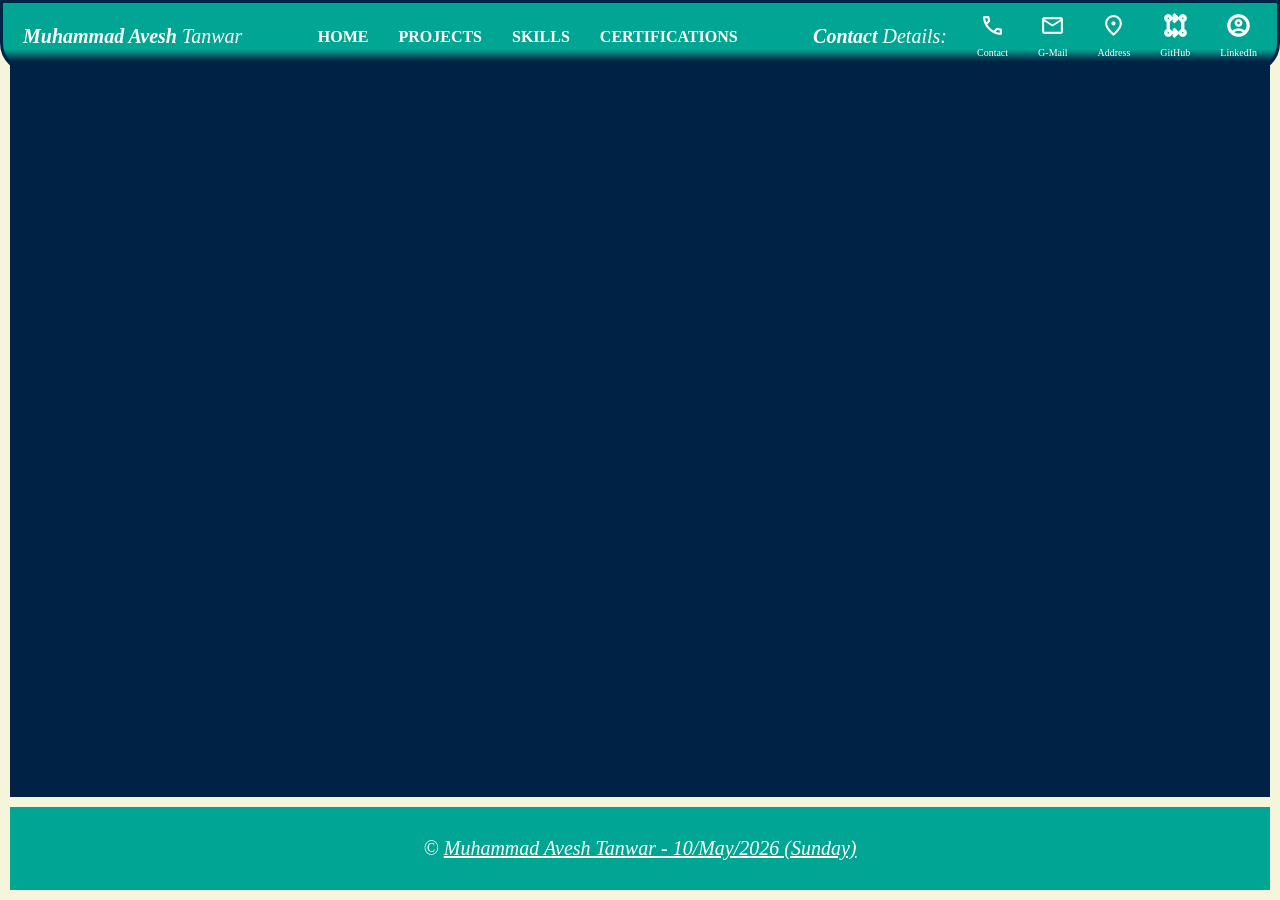
<file: certifications.html>
<!doctype html>
<html lang="en">

<head>
    <meta charset="UTF-8" />
    <meta name="viewport" content="width=device-width, initial-scale=1.0" />
    <title>My Certifications & Achievements - Muhammad Avesh Tanwar</title>
    <script src="script.js"></script>
    <link rel="stylesheet" href="style.css" />
    <link rel="stylesheet" href="https://cdnjs.cloudflare.com/ajax/libs/font-awesome/6.5.2/css/all.min.css" />
    <link
        href="https://fonts.googleapis.com/css2?family=Material+Symbols+Outlined:opsz,wght,FILL,GRAD@20..48,100..700,0..1,-50..200"
        rel="stylesheet" />
</head>

<body>
    <header>
        <nav class="navbar">
            <!-- <img src="https://bitlearners.com/wp-content/uploads/2024/06/BitLearners-logo-1.png" alt="Logo"
                class="logo" /> -->
            <p class="logo">
                <a href="index.html"><b>Muhammad Avesh</b></a> Tanwar
            </p>

            <ul class="menu">
                <li class="item"><a href="index.html">HOME</a></li>
                <li class="item"><a href="projects.html">PROJECTS</a></li>
                <li class="item"><a href="skills.html">SKILLS</a></li>
                <li class="item"><a href="certifications.html">CERTIFICATIONS</a></li>
            </ul>

            <div class="icons pulse">
                <p class="contact-desc"><b>Contact</b> Details:</p>
                <div>
                    <center><span class="material-symbols-outlined">call</span></center>
                    <label class="label-contact">Contact</label>
                </div>

                <div>
                    <center><span class="material-symbols-outlined">mail</span></center>
                    <label class="label-contact">G-Mail</label>
                </div>

                <div>
                    <center>
                        <span class="material-symbols-outlined">location_on</span>
                    </center>
                    <label class="label-contact">Address</label>
                </div>

                <div>
                    <center>
                        <span class="material-symbols-outlined"><a href="https://www.github.com/aveshtanwar-786"
                                target="_blank">rebase</a></span>
                    </center>
                    <label class="label-contact">GitHub</label>
                </div>

                <div>
                    <center>
                        <span class="material-symbols-outlined"><a
                                href="https://www.linkedin.com/in/muhammad-avesh-tanwar-70990133b/"
                                target="_blank">account_circle</a>
                        </span>
                    </center>
                    <label class="label-contact">LinkedIn</label>
                </div>
            </div>
        </nav>
    </header>
    <main>
    </main>
    <footer>
        <p>&copy; <u>Muhammad Avesh Tanwar - 10/May/2026 (Sunday)</u></p>
    </footer>
</body>

</html>
</file>
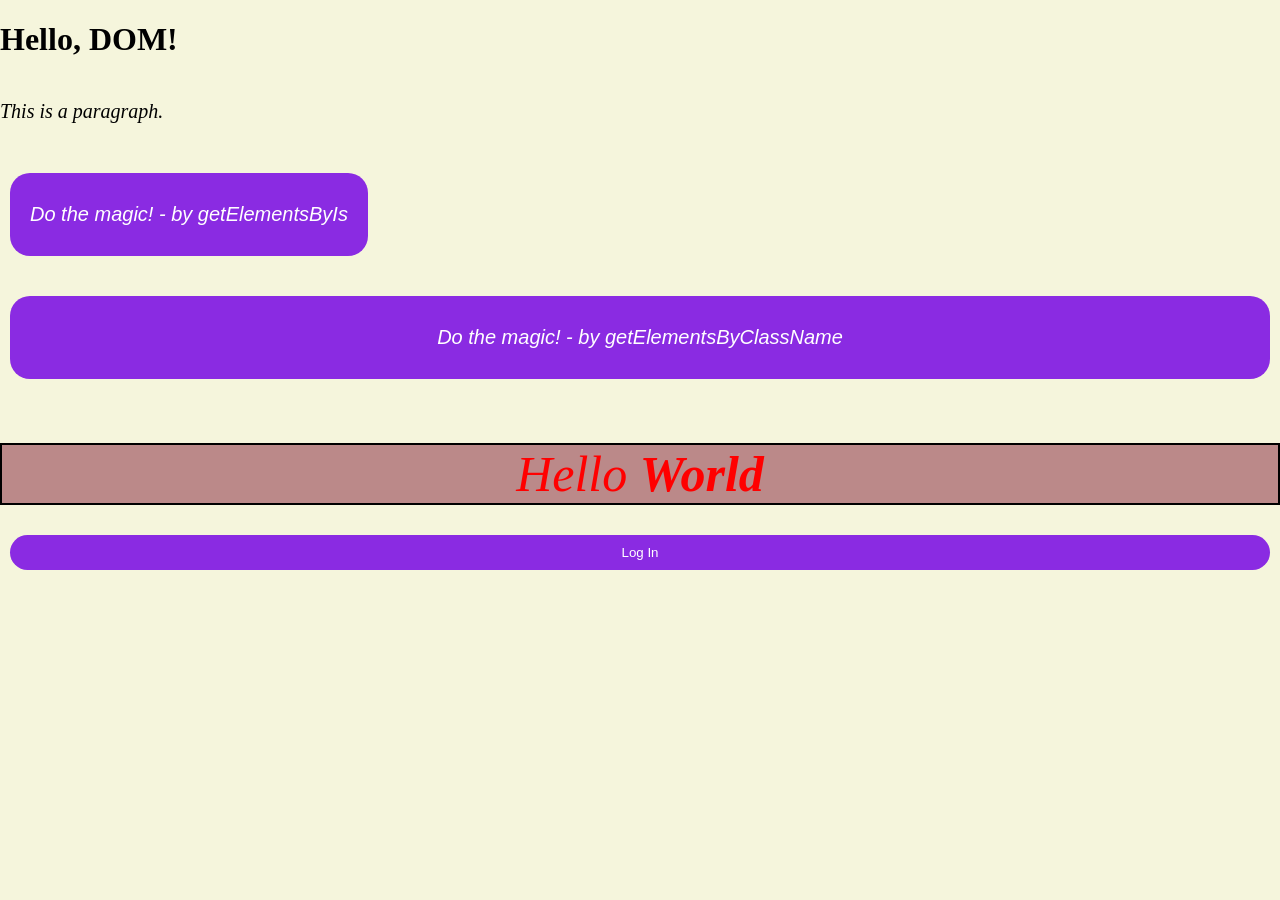
<file: DOMManipulation.html>
<!DOCTYPE html>
<html lang="en">

<head>
    <meta charset="UTF-8">
    <meta name="viewport" content="width=device-width, initial-scale=1.0">
    <title>DOM Example</title>
    <link rel="stylesheet" href="style.css">
</head>

<body>
    <h1 id="header1" class="task">Hello, DOM!</h1>
    <p>This is a paragraph.</p>
    <div><button onclick="Magic()"><p>Do the magic! - by getElementsByIs</p></button></div>
    <button onclick="Magic2()"><p>Do the magic! - by getElementsByClassName</p></button>

    <br><br><br>
    <p id="demo">Hello <strong>World</strong></p>
    <div id="changeText"></div>
    <button onclick="changeText()">Log In</button>

</body>
<script src="DomScripts.js">
</script>

</html>
</file>
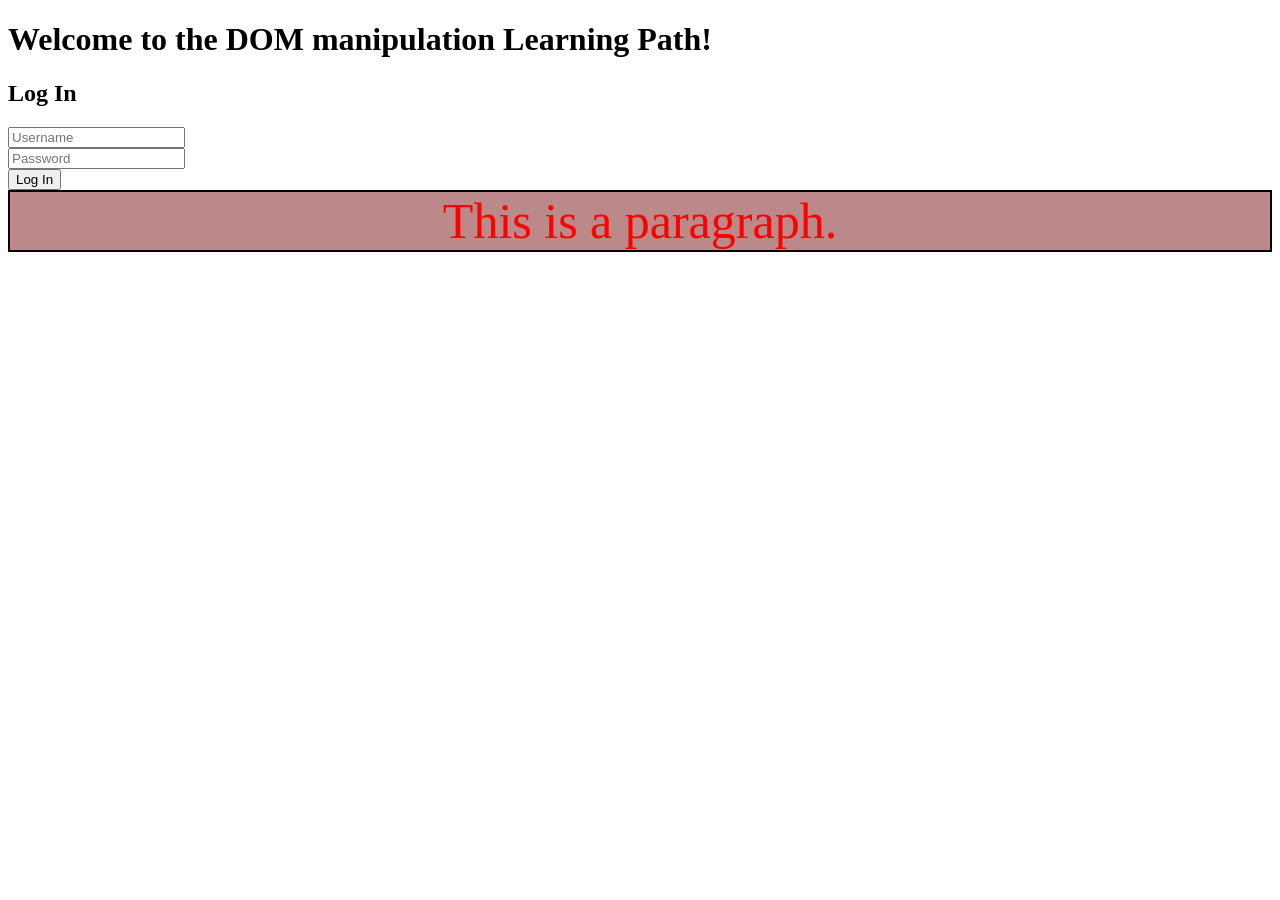
<file: new.html>
<!DOCTYPE html>
<html lang="en">

<head>
    <meta charset="UTF-8">
    <meta name="viewport" content="width=device-width, initial-scale=1.0">
    <title>New Login</title>
</head>

<body>
    <div class="margin: 0px; padding: 0px;">
        <h1>Welcome to the DOM manipulation Learning Path!</h1>
        <h2>Log In</h2>
        <form>
            <input type="text" id="UN" placeholder="Username"><br>
            <input type="password" id="PW" placeholder="Password"><br>
            <button type="submit">Log In</button>
        </form>
    </div>
    <div id="demo">This is a paragraph.</div>
    <script src="DomScripts.js"></script>
</body>

</html>
</file>
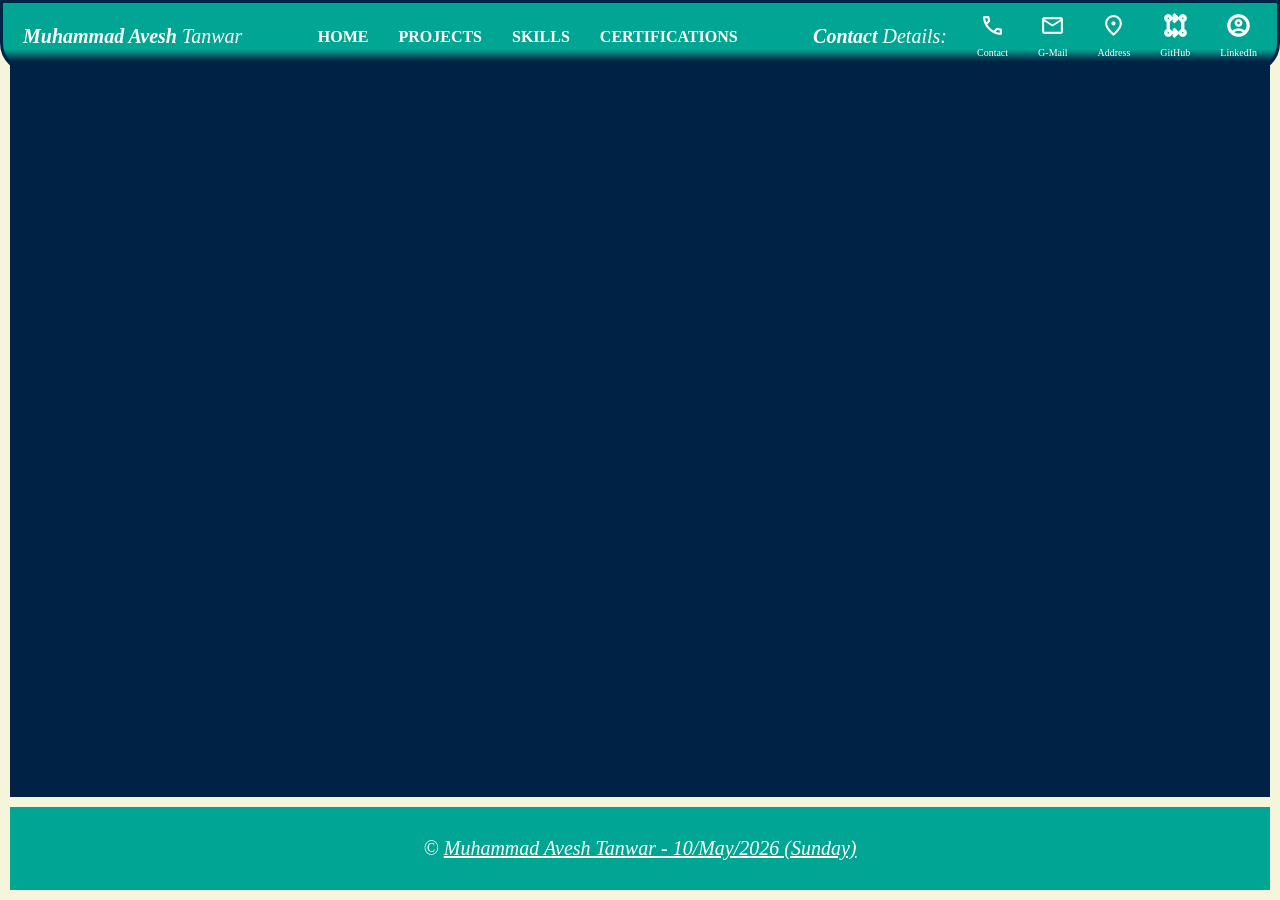
<file: projects.html>
<!doctype html>
<html lang="en">

<head>
    <meta charset="UTF-8" />
    <meta name="viewport" content="width=device-width, initial-scale=1.0" />
    <title>My Projects - Muhammad Avesh Tanwar</title>
    <script src="script.js"></script>
    <link rel="stylesheet" href="style.css" />
    <link rel="stylesheet" href="https://cdnjs.cloudflare.com/ajax/libs/font-awesome/6.5.2/css/all.min.css" />
    <link
        href="https://fonts.googleapis.com/css2?family=Material+Symbols+Outlined:opsz,wght,FILL,GRAD@20..48,100..700,0..1,-50..200"
        rel="stylesheet" />
</head>

<body>
    <header>
        <nav class="navbar">
            <!-- <img src="https://bitlearners.com/wp-content/uploads/2024/06/BitLearners-logo-1.png" alt="Logo"
                class="logo" /> -->
            <p class="logo">
                <a href="index.html"><b>Muhammad Avesh</b></a> Tanwar
            </p>

            <ul class="menu">
                <li class="item"><a href="index.html">HOME</a></li>
                <li class="item"><a href="projects.html">PROJECTS</a></li>
                <li class="item"><a href="skills.html">SKILLS</a></li>
                <li class="item"><a href="certifications.html">CERTIFICATIONS</a></li>
            </ul>

            <div class="icons pulse">
                <p class="contact-desc"><b>Contact</b> Details:</p>
                <div>
                    <center><span class="material-symbols-outlined">call</span></center>
                    <label class="label-contact">Contact</label>
                </div>

                <div>
                    <center><span class="material-symbols-outlined">mail</span></center>
                    <label class="label-contact">G-Mail</label>
                </div>

                <div>
                    <center>
                        <span class="material-symbols-outlined">location_on</span>
                    </center>
                    <label class="label-contact">Address</label>
                </div>

                <div>
                    <center>
                        <span class="material-symbols-outlined"><a href="https://www.github.com/aveshtanwar-786"
                                target="_blank">rebase</a></span>
                    </center>
                    <label class="label-contact">GitHub</label>
                </div>

                <div>
                    <center>
                        <span class="material-symbols-outlined"><a
                                href="https://www.linkedin.com/in/muhammad-avesh-tanwar-70990133b/"
                                target="_blank">account_circle</a>
                        </span>
                    </center>
                    <label class="label-contact">LinkedIn</label>
                </div>
            </div>
        </nav>
    </header>
    <main>
    </main>
    <footer>
        <p>&copy; <u>Muhammad Avesh Tanwar - 10/May/2026 (Sunday)</u></p>
    </footer>
</body>

</html>
</file>
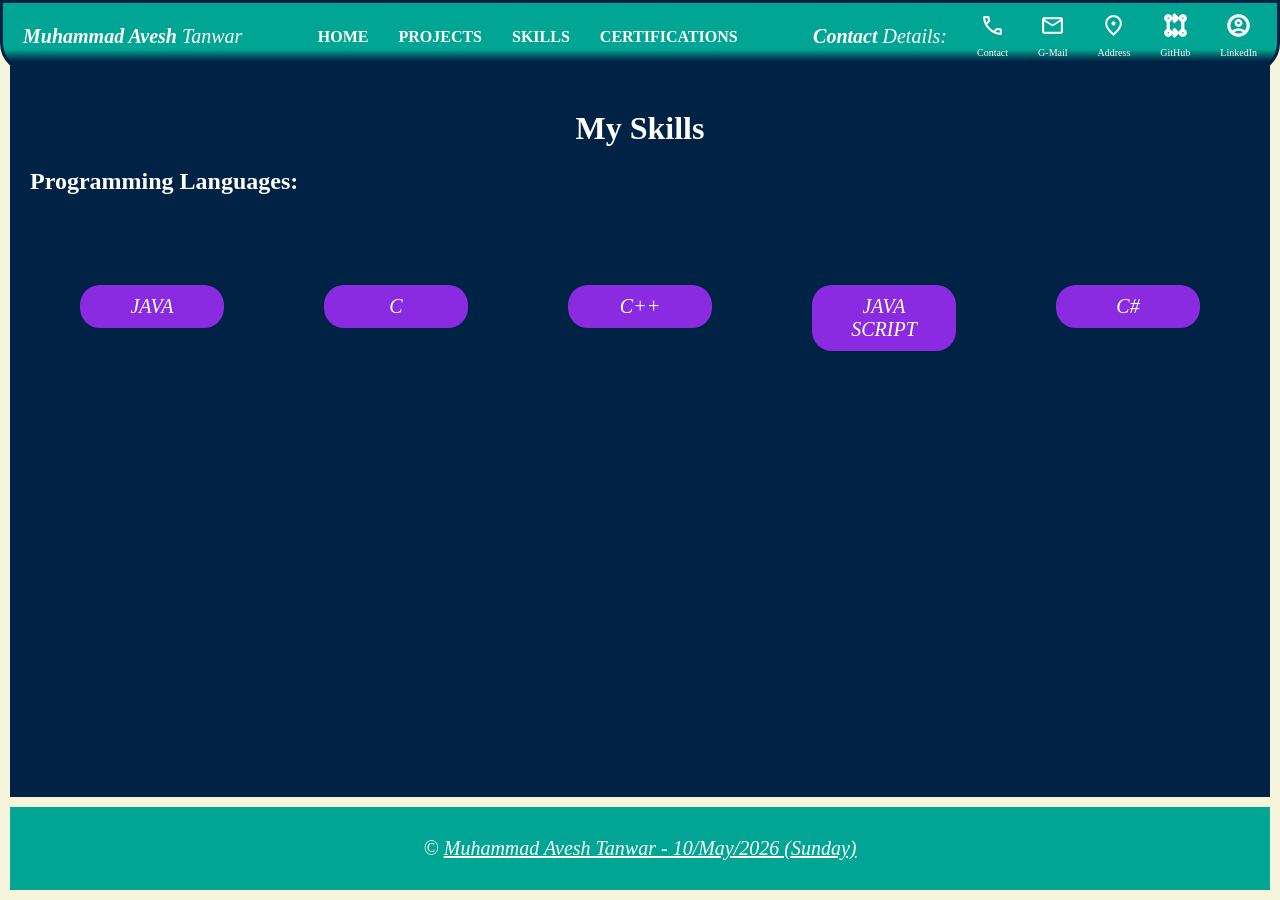
<file: skills.html>
<!doctype html>
<html lang="en">

<head>
    <meta charset="UTF-8" />
    <meta name="viewport" content="width=device-width, initial-scale=1.0" />
    <title>My Skills - Muhammad Avesh Tanwar</title>
    <script src="script.js"></script>
    <link rel="stylesheet" href="style.css" />
    <link rel="stylesheet" href="https://cdnjs.cloudflare.com/ajax/libs/font-awesome/6.5.2/css/all.min.css" />
    <link
        href="https://fonts.googleapis.com/css2?family=Material+Symbols+Outlined:opsz,wght,FILL,GRAD@20..48,100..700,0..1,-50..200"
        rel="stylesheet" />
</head>

<body>
    <header>
        <nav class="navbar">
            <!-- <img src="https://bitlearners.com/wp-content/uploads/2024/06/BitLearners-logo-1.png" alt="Logo"
                class="logo" /> -->
            <p class="logo">
                <a href="index.html"><b>Muhammad Avesh</b></a> Tanwar
            </p>

            <ul class="menu">
                <li class="item"><a href="index.html">HOME</a></li>
                <li class="item"><a href="projects.html">PROJECTS</a></li>
                <li class="item"><a href="skills.html">SKILLS</a></li>
                <li class="item"><a href="certifications.html">CERTIFICATIONS</a></li>
            </ul>

            <div class="icons pulse">
                <p class="contact-desc"><b>Contact</b> Details:</p>
                <div>
                    <center><span class="material-symbols-outlined">call</span></center>
                    <label class="label-contact">Contact</label>
                </div>

                <div>
                    <center><span class="material-symbols-outlined">mail</span></center>
                    <label class="label-contact">G-Mail</label>
                </div>

                <div>
                    <center>
                        <span class="material-symbols-outlined">location_on</span>
                    </center>
                    <label class="label-contact">Address</label>
                </div>

                <div>
                    <center>
                        <span class="material-symbols-outlined"><a href="https://www.github.com/aveshtanwar-786"
                                target="_blank">rebase</a></span>
                    </center>
                    <label class="label-contact">GitHub</label>
                </div>

                <div>
                    <center>
                        <span class="material-symbols-outlined"><a
                                href="https://www.linkedin.com/in/muhammad-avesh-tanwar-70990133b/"
                                target="_blank">account_circle</a>
                        </span>
                    </center>
                    <label class="label-contact">LinkedIn</label>
                </div>
            </div>
        </nav>
    </header>
    <main>
        <div class="skills-heading">
            <h1>My Skills</h1>
        </div>
        <h2>Programming Languages:</h2>
        <div class="container">
            <div class="box">
                <p class="skills-list">
                    JAVA
                </p>
            </div>
            <div class="box">
                <p class="skills-list">
                    C
                </p>
            </div>
            <div class="box">
                <p class="skills-list">
                    C++
                </p>
            </div>
            <div class="box">
                <p class="skills-list">
                    JAVA SCRIPT
                </p>
            </div>
            <div class="box">
                <p class="skills-list">
                    C#
                </p>
            </div>
        </div>
    </main>
    <footer>
        <p>&copy; <u>Muhammad Avesh Tanwar - 10/May/2026 (Sunday)</u></p>
    </footer>
</body>

</html>
</file>
<file: style.css>
body {
  display: flex;
  flex-direction: column;
  min-height: 100vh;
  margin: 0;
  background-color: beige;
}

/* header {
  position: sticky;
  left: 0;
  bottom: 0;
  background-color: red;
  color: white;
  padding: 10px;
  text-align: center;
  border: 10px solid beige;
} */

main {
  flex: 1;
  background-color: #002244;
  /* background: #2a7b9b;
  background: linear-gradient(
    90deg,
    rgba(42, 123, 155, 1) 0%,
    rgba(87, 199, 133, 1) 50%,
    rgba(237, 221, 83, 1) 100%
  ); */
  color: white;
  /* margin-top: 70px; */
  /* margin-bottom: 50px; */
  padding: 20px;
  /* margin: 10; */
  text-align: justify;
  border-left: 10px solid beige;
  border-right: 10px solid beige;
  border-top: 15px solid beige;
}

footer {
  /* position: sticky; */
  left: 0;
  bottom: 0;
  /* width: 100%; */
  background-color: #00a693;
  color: white;
  padding: 10px;
  /* margin: 10; */
  border: 10px solid beige;
  text-align: center;
}
.container {
  display: flex; /* Aligns children side by side automatically */
  gap: 0px; /* Adds space between the divs */
}

.box {
  flex: 1; /* Makes both divs take up equal width */
  padding: 0px;
  width: 50px;
  padding: 50px;
}

.profile-img {
  width: 370px;
  border: #2258c3 solid 10px;
}

p {
  font-style: italic;
  /* font-spacing: 20px; */
  font-size: 20px;
}

.icons {
  display: flex;
  gap: 30px;
}

button a {
  text-decoration: none;
  color: white;
  font-weight: bold;
}

nav p a {
  text-decoration: none;
  color: white;
  font-weight: bold;
}

.icons span,
.icons i {
  font-size: 25px;
  color: white;
  cursor: pointer;
  transition: 0.4s ease;
}

.icons span:hover,
.icons i:hover {
  transform: translateY(-8px) scale(1.2);
}

.pulse {
  animation: pulse 3s infinite;
}

@keyframes pulse {
  0% {
    font-variation-settings: "wght" 100;
  }

  50% {
    font-variation-settings: "wght" 700;
  }

  100% {
    font-variation-settings: "wght" 100;
  }
}

.navbar {
  display: flex;
  /* background: #D2122E; */
  background: #002244;
  background: linear-gradient(
    0deg,
    rgba(0, 34, 68, 1) 13%,
    rgba(0, 166, 147, 1) 31%
  );
  border-radius: 0px 0px 30px 30px;
  padding: 10px 20px;
  margin: 0 auto;
  /* width: 99%; */
  justify-content: space-between;
  align-items: center;
  position: fixed;
  top: 0;
  left: 0;
  right: 0;
  z-index: 9999;
  margin-top: 0px;
  border: 3px solid rgba(0, 34, 68, 1);
}

.logo {
  /* width: 12rem; */
  padding: 0px;
  margin: 0;
  font-size: 20px;
  color: white;
}

.menu {
  display: flex;
  list-style-type: none;
  margin: 0;
  padding: 0;
}

.item {
  margin: 0 15px;
}

.item a {
  text-decoration: none;
  color: white;
  font-weight: bold;
}
span a {
  text-decoration: none;
  color: white;
  font-weight: bold;
}

.item a:hover {
  color: green;
}

button {
  margin: 10px;
  margin-top: 30px;
  background-color: blueviolet;
  color: white;
  border: none;
  padding: 10px 20px;
  border-radius: 20px;
  cursor: pointer;
  transition: background-color 0.3s ease;
  text-align: center;
}

button:hover {
  background-color: violet;
}

.container2 {
  max-width: 1200px;
  margin: 0 auto;
  padding: 20px;
  color: #fff;
}
.row {
  display: flex;
  flex-wrap: wrap;
  margin: 20px 0;
  box-shadow: 0 4px 8px blueviolet;
  /* box-shadow: 10px 10px 10px 10px blueviolet; */
  border-radius: 10px;
  overflow: hidden;
}
.col {
  flex: 1;
  padding: 10px;
  margin-right: 100px;
  padding-right: 50px;
}
.col img {
  width: 50%;
  max-width: 100%;
  margin-left: 150px;
  margin-right: 150px;
  height: auto;
  box-shadow: 0 2px 4px rgba(0, 0, 0, 0.1);
  border-radius: 5px;
}
/* 
.col1 {
  margin-right: 10%;
  display: flex;
  width: 35%;
  height: 400px;
  gap: 1px;
}

.col1 img {
  width: 15%;
  height: 400px;
  aspect-ratio: 1/1;
  object-fit: cover;
  border-radius: 5px;

  transition: all ease 0.5s;
}

.col1 img:hover {
  width: 50%;
  scale: 1.1;
} */

a {
  text-decoration: none;
  color: white;
}

.contact-desc {
  margin: 0;
  padding: 0;
  color: white;
  padding-top: 12px;
  padding-bottom: 12px;
}

.label-contact {
  margin: 0;
  padding: 0;
  color: white;
  font-size: 10px;
}

.contact-info,
.contact-form {
  /* width: 45%; */
  padding: 10px;
  border-radius: 8px;
  color: #fff;
  /* background-color: rgb(25, 25, 252); */
}
.contact-info {
  font-size: x-large;
}

.contact-info h1,
.contact-form h2 {
  margin-top: 0;
  font-size: 24px;
  margin-bottom: 20px;
}

.contact-info p {
  margin: 10px 0;
}

.contact-form label {
  display: block;
  margin-bottom: 20px;
}

.contact-form input[type="text"],
.contact-form input[type="email"],
.contact-form textarea {
  width: 490px;
  padding: 18px;
  margin-bottom: 5px;
  border: 1px solid #ccc;
  border-radius: 5px;
}

.contact-form textarea {
  height: 200px;
}

.contact-form button {
  padding: 10px 20px;
  background-color: #3b945e;
  color: white;
  border: none;
  border-radius: 5px;
  cursor: pointer;
  transition: background-color 0.3s ease;
}

.contact-form button:hover {
  background-color: green;
}

.skills-heading {
  margin-top: 75px;
  text-align: center;
}

.skills-list {
  margin: 0;
  margin-top: 20px;
  background-color: blueviolet;
  color: white;
  border: none;
  padding: 10px 20px;
  border-radius: 20px;
  cursor: pointer;
  transition: background-color 0.3s ease;
  text-align: center;
}

.skills-list:hover {
  background-color: violet;
}
</file>
